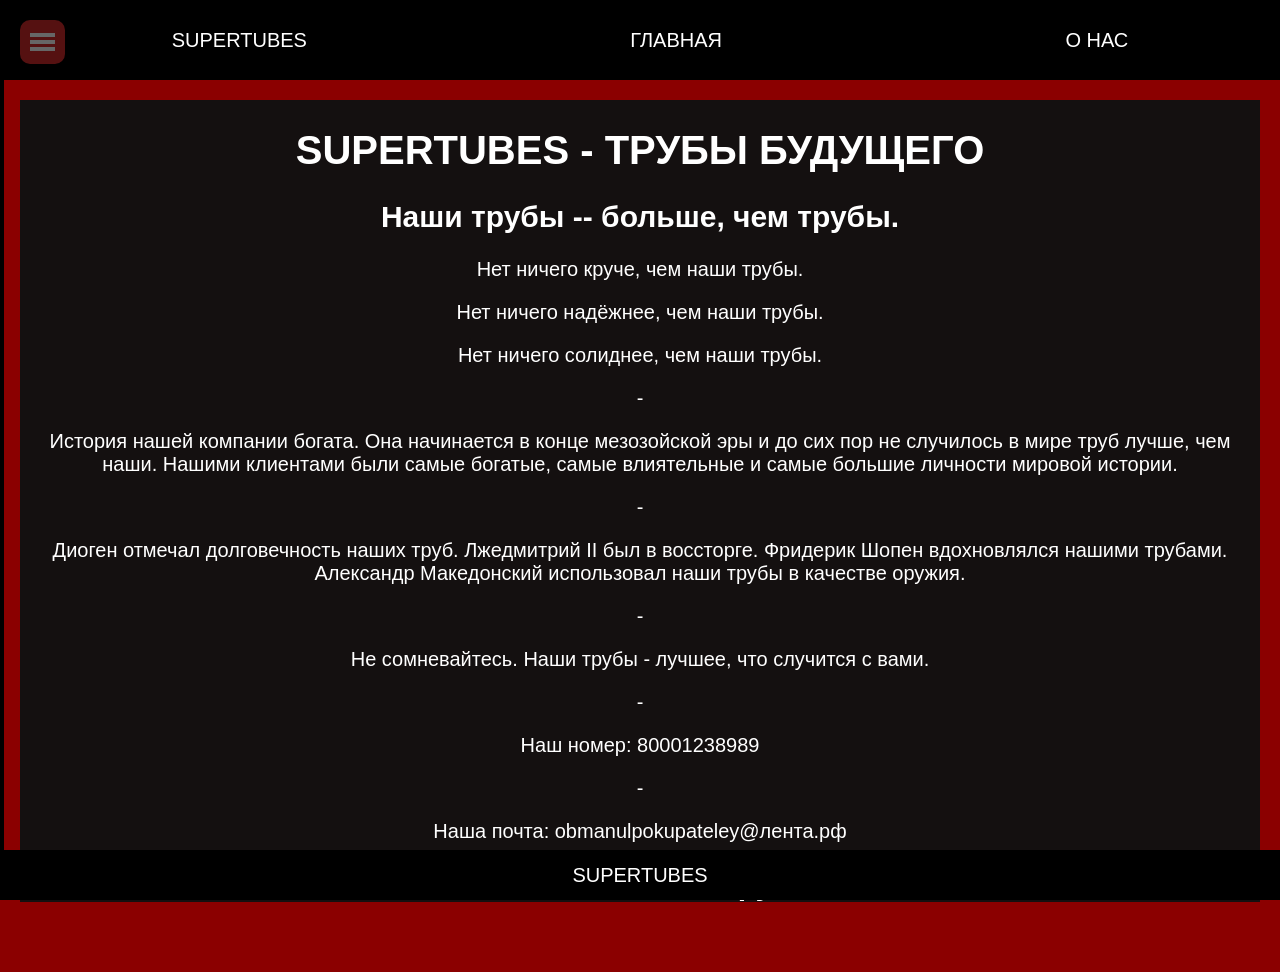
<file: about.html>
<!DOCTYPE html>
<html>
<head>
	<link rel="stylesheet" href="style.css">
	<meta charset="utf-8">
	<meta name="viewport" content="width=device-width, initial-scale=1">
	<title>SUPERTUBES - О НАС</title>
</head>
<body>
	<div id="sidebar">
			<div class="toggle-btn" onclick="openmenu()">
				<span></span>
				<span></span>
				<span></span>
			</div>
			<ul>
				<li><a href="main.html">STUBES</a></li>
				<li><a href="index.html">Tруба</a></li>
				<li><a href="about.html">О нас</a></li>
			</ul>
		</div>
	<div class = "supertop">
			<div class = "title">
				SUPERTUBES
			</div>

			<div class = "mainpagebutton">
				<a href = "main.html">ГЛАВНАЯ</a>
			</div>

			<div class = "aboutbutton">
				<a href="about.html">
					О НАС
				</a>
			</div>
		</div>

	<div class = "aboutblock">
		<div class = "chartext">
			<div class="abouttitle">
				<h1>
					SUPERTUBES - ТРУБЫ БУДУЩЕГО
				</h1>
					<h2>
						Наши трубы -- больше, чем трубы.
					</h2>
				<div>
					<p>
						Нет ничего круче, чем наши трубы.
					</p>
					<p>
						Нет ничего надёжнее, чем наши трубы.
					</p>
					<p>
						Нет ничего солиднее, чем наши трубы.
					</p>
					<p>-</p>
					<p>
						История нашей компании богата. Она начинается в конце мезозойской эры и до сих пор не случилось в мире труб лучше, чем наши. Нашими клиентами были самые богатые, самые влиятельные и самые большие личности мировой истории. 
					</p>
					<p>-</p>
					<p>
						Диоген отмечал долговечность наших труб. Лжедмитрий II был в воссторге. Фридерик Шопен вдохновлялся нашими трубами. Александр Македонский использовал наши трубы в качестве оружия.
					</p>
					<p>-</p>
					<p>
						Не сомневайтесь. Наши трубы - лучшее, что случится с вами.
					</p>
					<p>-</p>
					<p>
						Наш номер: 80001238989
					</p>
					<p>-</p>
					<p>
						Наша почта: obmanulpokupateley@лента.рф
					</p>
					<p><h2>
						Ваша сила: Наши трубы.
					</p></h2>
				</div>
			</div>
		</div>
	</div>
	<div class = "superbot">
		<div class = "bottitle"><a href = "#">SUPERTUBES</a></div>

	<script>
			function openmenu() {
				document.getElementById("sidebar").classList.toggle('active')
			}
	</script>

</body>
</html>
</file>
<file: style.css>
*{
	font-family: sans-serif;
}

body{
	margin: 0px;
	background-color: darkred;
	margin-bottom: 70px;
}

a{
	text-decoration: none;
	color: white;
}

.products ul {
	display: grid;
	grid-template-columns: 1fr 1fr;
	gap: 20px;
	column-gap: 20px;
	row-gap: 30px;
	padding: 20px;
	padding-top: 25px;
	padding-bottom: 40px;
	margin: 0;
	list-style: none;
}

.products li{
	justify-content: center;
}

.products img{
	width: 50%;
	border-radius: 100%;
	background-color: #000000;
	margin-right: 50px;
}

.products a{
	align-items: center;
	font-size: 70px;
}

.product_img{
	padding: 20px;
	padding-left: 40px;
	justify-content: center;
	background-color: #000000;
}

#sidebar{
	position: fixed;
	width: 250px;
	height: 100%;
	background: #AA1110;
	border-right: 4px solid #000000;
	left: -250px;
	-webkit-transition: all 300ms;
	-moz-transition: all 300ms;
	transition: all 300ms;
}

#sidebar.active{
	left: 0px;
}

#sidebar ul li:first-child{
	text-align: left;
	width: 100%;
	color: white;
	font-size: 1.95em;
	list-style: none;
	padding: 10px 0px 10px 10px;
}


#sidebar ul li:not(:first-child){
	width: 90%;
	margin-left: 10%;
	color: white;
	font-size: 1.1em;
	list-style: none;
	padding: 15px 10px;
}


#sidebar ul li a:hover { color: #00FFFF }

#sidebar .toggle-btn{
	position: absolute;
	left: 270px;
	top:  20px;
	background: #551111;
	padding: 10px;
	border-radius: 10px;
	cursor: pointer;
}

#sidebar .toggle-btn span{
	display: block;
	width: 25px;
	height: 4px;
	background-color: #666;
	margin: 3px 0;
}


#sidebar .toggle-btn:hover{background: #556270;}

.supertop{
	background-color: black;
	height: 80px;
	width: 100%;
	display: flex;
	align-items: center;
	font-size: 20px;
	justify-content: space-around;
	
}

.title{
	color: white;
	padding-left: 20px;
}

.mainpagebutton{
	padding-left: 20px;
	padding-right: 20px;
	color: white;
}

.aboutbutton{
	color: white;
	padding-left: 20px;
}

.supermid{
	height: 100%;
	width: 100%;
	word-wrap: break-word;
}

.megablock{
	background-color: #141010;
	display: flex;
	justify-content: space-around;
	padding: 20px;
	margin: 25px;
	word-wrap: break-word;
}

.pic{
	width: 200px;
	height: 200px;
	border-radius: 50%;
	border: 5px #fff solid;
	box-shadow: 0 0 10px #fff;
}

.picture{
	justify-content: center;
}

.textchobikupili{
	background-color: black;
	color: white;
	width: 40%;
	height: 20%;
	align-content: center;
	margin: 20px;
	padding: 20px;
	word-wrap: break-word;
}

.textheadder{
	font-size: 20px;
}

.opisanie{
	text-align: center;
}

.charak{
	background-color: #141010;
	margin: 20px;
	height: 300px;
	word-wrap: break-word;
}

.aboutblock{
	background-color: #141010;
	margin: 20px;
	padding-left: 10px;
	padding-right: 10px;
	padding-top: 1px;
	height: 90%;
	word-wrap: break-word;
}

.abouttitle{
	color: white;
	text-align: center;
	justify-content: space-around;
	word-wrap: break-word;
}

.chartext{
	color:white;
	font-size: 20px;
	word-wrap: break-word;
}

.superbot{
	background-color: black;
	height: 50px;
	width: 100%;
	align-items: center;
	font-size: 20px;
	display: flex;
	justify-content: space-around;
	position: fixed;
	bottom: 0;
}

.bottitle{
	color: white;
	font-size: 20px;
}
</file>
